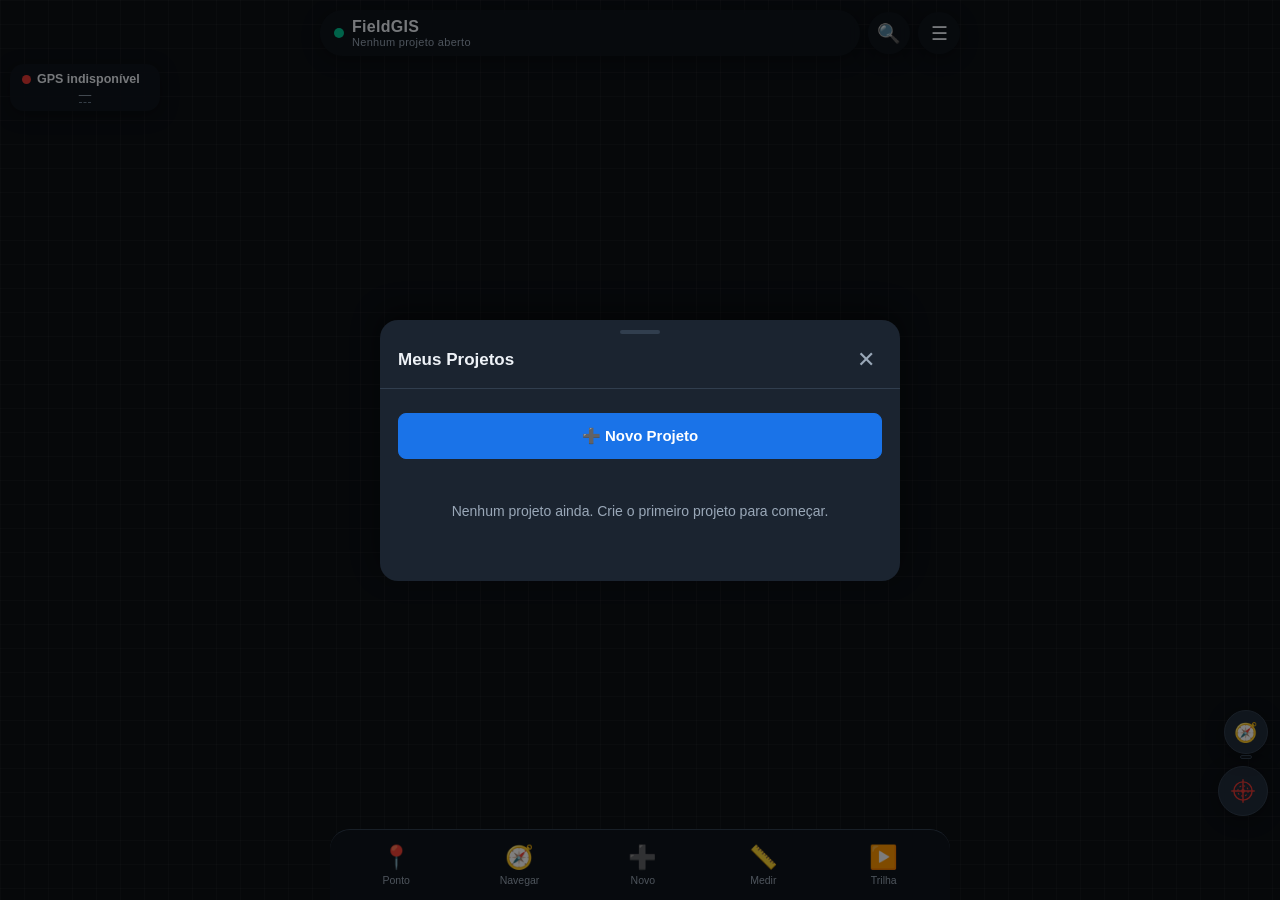
<file: fieldgis-app/index.html>
<!DOCTYPE html>
<html lang="pt-BR">
<head>
<meta charset="UTF-8" />
<meta name="viewport" content="width=device-width, initial-scale=1, maximum-scale=1, user-scalable=no, viewport-fit=cover" />
<title>FieldGIS — Mapas e Navegação de Campo</title>
<meta name="description" content="Aplicativo profissional offline de mapas, GPS e coleta de dados de campo." />
<meta name="theme-color" content="#10161d" />
<meta name="mobile-web-app-capable" content="yes" />
<meta name="apple-mobile-web-app-capable" content="yes" />
<meta name="apple-mobile-web-app-status-bar-style" content="black-translucent" />
<meta name="apple-mobile-web-app-title" content="FieldGIS" />
<link rel="manifest" href="manifest.json" />
<link rel="icon" href="assets/icons/icon-192.png" />
<link rel="apple-touch-icon" href="assets/icons/icon-192.png" />
<link rel="stylesheet" href="vendor/leaflet.css" />
<link rel="stylesheet" href="css/style.css" />
<link rel="stylesheet" href="css/mobile.css" />
<script>
  // Corrige um bug conhecido do WebKit/iOS: ao abrir como app instalado na
  // Tela de Início (modo standalone), "100%"/"100vh" às vezes são calculados
  // com base num viewport que não existe mais nesse modo, deixando uma faixa
  // vazia no rodapé. Aqui calculamos a altura real da tela e guardamos numa
  // variável CSS usada como reforço/fallback do 100dvh (ver css/style.css).
  //
  // Usamos window.visualViewport (quando disponível) em vez de só
  // window.innerHeight: no Safari do iOS, quando a barra de endereço
  // aparece/some durante o uso (rolagem, etc.), a altura visível muda mas o
  // evento 'resize' comum nem sempre dispara de forma confiável nesse caso
  // — o visualViewport.resize sim, evitando que a faixa vazia volte a
  // aparecer depois que a barra de endereço some.
  (function () {
    function ajustarAlturaReal() {
      const altura = (window.visualViewport && window.visualViewport.height) || window.innerHeight;
      document.documentElement.style.setProperty('--fg-vh', altura + 'px');
    }
    ajustarAlturaReal();
    window.addEventListener('resize', ajustarAlturaReal);
    window.addEventListener('orientationchange', ajustarAlturaReal);
    if (window.visualViewport) {
      window.visualViewport.addEventListener('resize', ajustarAlturaReal);
      window.visualViewport.addEventListener('scroll', ajustarAlturaReal);
    }
  })();
</script>
</head>
<body>
<div id="app">

  <!-- ============================= MAPA ============================= -->
  <div id="map"><div id="map-inner"></div></div>

  <!-- ============================= TOPO ============================= -->
  <div class="fg-topbar">
    <div class="fg-brand"><span class="fg-logo-dot"></span>
      <div>
        <div id="fg-project-name">FieldGIS</div>
        <small id="fg-project-sub">Nenhum projeto aberto</small>
      </div>
    </div>
    <button class="fg-icon-btn" id="btn-search" title="Buscar">🔍</button>
    <button class="fg-icon-btn" id="btn-menu" title="Menu">☰</button>
  </div>

  <!-- ============================= GPS BADGE ============================= -->
  <button class="fg-gps-badge" id="gps-badge" title="Detalhes do GPS">
    <div class="fg-gps-row"><span class="fg-dot unknown" id="gps-dot"></span><b id="gps-status-text">GPS indisponível</b></div>
    <div class="fg-coord" id="gps-coord-text">—</div>
  </button>

  <!-- ============================= BOTÃO LOCALIZAR ============================= -->
  <button class="fg-fab-locate" id="btn-locate" title="Minha localização">
    <svg viewBox="0 0 40 40" width="26" height="26" fill="none" xmlns="http://www.w3.org/2000/svg">
      <line x1="20" y1="2" x2="20" y2="38" stroke="#e53935" stroke-width="2.2"/>
      <line x1="2" y1="20" x2="38" y2="20" stroke="#e53935" stroke-width="2.2"/>
      <circle cx="20" cy="20" r="14" stroke="#e53935" stroke-width="2.2"/>
      <circle cx="20" cy="20" r="8" stroke="#e53935" stroke-width="1.6" stroke-dasharray="3 3.2"/>
      <circle cx="20" cy="20" r="3" fill="#e53935"/>
    </svg>
  </button>
  <button class="fg-fab-compass" id="btn-compass" title="Seguir bússola do aparelho">🧭<span id="compass-heading-label" class="fg-compass-label"></span></button>

  <!-- ============================= BARRA DE DESENHO/GRAVAÇÃO ATIVA ============================= -->
  <div class="fg-drawbar" id="drawbar" hidden>
    <div class="fg-drawbar-stats" id="drawbar-stats"></div>
    <div class="fg-drawbar-actions" id="drawbar-actions"></div>
  </div>

  <!-- ============================= NAVEGAÇÃO ============================= -->
  <div class="fg-nav-overlay" id="nav-overlay" hidden>
    <div class="fg-nav-arrow-wrap"><div class="fg-nav-arrow" id="nav-arrow">⬆️</div></div>
    <div class="fg-nav-info">
      <div class="fg-nav-dest" id="nav-dest">—</div>
      <div class="fg-nav-dist" id="nav-dist">—</div>
      <div class="fg-nav-az" id="nav-az">—</div>
    </div>
    <button class="fg-nav-close" id="nav-close">✕</button>
  </div>

  <!-- ============================= MENU INFERIOR ============================= -->
  <nav class="fg-bottomnav">
    <button class="fg-navbtn" id="nav-point"><span class="fg-navicon">📍</span>Ponto</button>
    <button class="fg-navbtn" id="nav-compass"><span class="fg-navicon">🧭</span>Navegar</button>
    <button class="fg-navbtn" id="nav-add"><span class="fg-navicon">➕</span>Novo</button>
    <button class="fg-navbtn" id="nav-measure"><span class="fg-navicon">📏</span>Medir</button>
    <button class="fg-navbtn" id="nav-track"><span class="fg-navicon">▶️</span>Trilha</button>
  </nav>

  <!-- ============================= TOAST ============================= -->
  <div class="fg-toast fg-hidden" id="toast"></div>

  <!-- ============================= BUSCA ============================= -->
  <div class="fg-search-overlay" id="search-overlay" hidden>
    <div class="fg-search-bar">
      <button class="fg-icon-btn" id="search-back">←</button>
      <input type="text" id="search-input" placeholder="Buscar por nome, código ou coordenada..." autocomplete="off" />
    </div>
    <div class="fg-search-results" id="search-results"></div>
  </div>

  <!-- ============================= MODO CAMPO ============================= -->
  <div class="fg-field-panel" id="field-panel" hidden>
    <div class="fg-field-header"><h2>Modo Campo</h2><button class="fg-icon-btn" id="field-exit">✕</button></div>
    <div class="fg-field-grid">
      <div class="fg-field-tile"><div class="fg-ft-icon" id="field-gps-dot">🔴</div><div class="fg-ft-label">GPS</div><div class="fg-ft-value" id="field-gps-quality">—</div></div>
      <div class="fg-field-tile"><div class="fg-ft-icon">🌐</div><div class="fg-ft-label">Coordenadas</div><div class="fg-ft-value" id="field-coords" style="font-size:12px">—</div></div>
      <div class="fg-field-tile"><div class="fg-ft-icon">⛰️</div><div class="fg-ft-label">Altitude</div><div class="fg-ft-value" id="field-alt">—</div></div>
      <div class="fg-field-tile"><div class="fg-ft-icon">🎯</div><div class="fg-ft-label">Precisão</div><div class="fg-ft-value" id="field-acc">—</div></div>
      <div class="fg-field-tile action" id="field-btn-point"><div class="fg-ft-icon">📍</div><div class="fg-ft-label">Novo Ponto</div></div>
      <div class="fg-field-tile action record" id="field-btn-track"><div class="fg-ft-icon">▶️</div><div class="fg-ft-label">Trilha</div></div>
      <div class="fg-field-tile action" id="field-btn-measure"><div class="fg-ft-icon">📏</div><div class="fg-ft-label">Medir</div></div>
      <div class="fg-field-tile action" id="field-btn-navigate"><div class="fg-ft-icon">🧭</div><div class="fg-ft-label">Navegar</div></div>
    </div>
  </div>

  <!-- ============================= AÇÃO (+) ============================= -->
  <div class="fg-overlay" id="overlay-add" hidden>
    <div class="fg-sheet">
      <div class="fg-sheet-handle"></div>
      <div class="fg-sheet-header"><h2>Novo</h2><button class="fg-close-btn" data-close="overlay-add">✕</button></div>
      <div class="fg-sheet-body">
        <div class="fg-actionsheet-list">
          <button class="fg-action-item" id="action-new-point"><span class="fg-action-icon">📍</span>Novo Ponto</button>
          <button class="fg-action-item" id="action-identify"><span class="fg-action-icon">📌</span>Identificar coordenada (toque no mapa)</button>
          <button class="fg-action-item" id="action-new-polygon-manual"><span class="fg-action-icon">⬠</span>Novo Polígono (desenho manual)</button>
          <button class="fg-action-item" id="action-new-polygon-gps"><span class="fg-action-icon">🚶</span>Novo Polígono (percorrer com GPS)</button>
          <button class="fg-action-item" id="action-import"><span class="fg-action-icon">📥</span>Importar dados/mapa</button>
        </div>
      </div>
    </div>
  </div>

  <!-- ============================= MENU LATERAL (☰) ============================= -->
  <div class="fg-overlay" id="overlay-menu" hidden>
    <div class="fg-sheet">
      <div class="fg-sheet-handle"></div>
      <div class="fg-sheet-header"><h2>Menu</h2><button class="fg-close-btn" data-close="overlay-menu">✕</button></div>
      <div class="fg-sheet-body">
        <div class="fg-actionsheet-list">
          <button class="fg-action-item" id="menu-projects"><span class="fg-action-icon">📁</span>Meus Projetos</button>
          <button class="fg-action-item" id="menu-layers"><span class="fg-action-icon">🗂️</span>Camadas</button>
          <button class="fg-action-item" id="menu-import"><span class="fg-action-icon">📥</span>Importar</button>
          <button class="fg-action-item" id="menu-export"><span class="fg-action-icon">📤</span>Exportar</button>
          <button class="fg-action-item" id="menu-backup"><span class="fg-action-icon">💾</span>Backup / Restaurar</button>
          <button class="fg-action-item" id="menu-forms"><span class="fg-action-icon">📝</span>Formulários de atributos</button>
          <button class="fg-action-item" id="menu-field-mode"><span class="fg-action-icon">🎯</span>Modo Campo</button>
          <button class="fg-action-item" id="menu-fullscreen"><span class="fg-action-icon">🖥️</span>Tela cheia</button>
          <button class="fg-action-item" id="menu-settings"><span class="fg-action-icon">⚙️</span>Configurações</button>
          <button class="fg-action-item" id="menu-about"><span class="fg-action-icon">ℹ️</span>Sobre o FieldGIS</button>
        </div>
      </div>
    </div>
  </div>

  <!-- ============================= PROJETOS ============================= -->
  <div class="fg-overlay" id="overlay-projects" hidden>
    <div class="fg-sheet">
      <div class="fg-sheet-handle"></div>
      <div class="fg-sheet-header"><h2>Meus Projetos</h2><button class="fg-close-btn" data-close="overlay-projects">✕</button></div>
      <div class="fg-sheet-body">
        <button class="fg-btn primary" id="btn-new-project">➕ Novo Projeto</button>
        <div id="projects-list" style="margin-top:14px"></div>
      </div>
    </div>
  </div>

  <div class="fg-overlay center" id="overlay-new-project" hidden>
    <div class="fg-sheet">
      <div class="fg-sheet-header"><h2>Novo Projeto</h2><button class="fg-close-btn" data-close="overlay-new-project">✕</button></div>
      <div class="fg-sheet-body">
        <label>Nome do projeto</label>
        <input type="text" id="new-project-name" placeholder="Ex: Fazenda Santa Maria" />
        <label>Descrição (opcional)</label>
        <textarea id="new-project-desc" rows="2" placeholder="Observações sobre o projeto"></textarea>
        <button class="fg-btn primary" id="btn-create-project">Criar Projeto</button>
      </div>
    </div>
  </div>

  <!-- ============================= CAMADAS ============================= -->
  <div class="fg-overlay" id="overlay-layers" hidden>
    <div class="fg-sheet">
      <div class="fg-sheet-handle"></div>
      <div class="fg-sheet-header"><h2>Camadas</h2><button class="fg-close-btn" data-close="overlay-layers">✕</button></div>
      <div class="fg-sheet-body">
        <label>Mapa de fundo</label>
        <div class="fg-basemap-row" id="basemap-selector">
          <button class="fg-btn" data-basemap="blank">▦ Nenhum</button>
          <button class="fg-btn" data-basemap="osm">🗺️ Ruas</button>
          <button class="fg-btn" data-basemap="satellite">🛰️ Satélite</button>
        </div>
        <p class="fg-hint" id="basemap-hint" style="font-size:12px;color:var(--fg-text-dim);margin:6px 0 14px">Carregado uma vez online, fica salvo para uso offline nas áreas já visitadas.</p>
        <div id="layers-list"></div>
      </div>
    </div>
  </div>

  <!-- ============================= FORMULÁRIO DE PONTO (novo/editar) ============================= -->
  <div class="fg-overlay" id="overlay-point-form" hidden>
    <div class="fg-sheet">
      <div class="fg-sheet-handle"></div>
      <div class="fg-sheet-header"><h2 id="point-form-title">Novo Ponto</h2><button class="fg-close-btn" data-close="overlay-point-form">✕</button></div>
      <div class="fg-sheet-body" id="point-form-body">
        <div class="fg-coord-grid" id="point-form-coords"></div>
        <label>Nome do ponto</label>
        <input type="text" id="point-name" />
        <label>Código</label>
        <input type="text" id="point-code" />
        <label>Descrição / Observações</label>
        <textarea id="point-description" rows="2"></textarea>
        <div id="point-attributes-container"></div>
        <div class="fg-photo-grid" id="point-photos"></div>
        <div class="fg-btn-row">
          <button class="fg-btn" id="btn-point-photo">📷 Foto</button>
          <button class="fg-btn primary" id="btn-point-save">💾 Salvar</button>
        </div>
      </div>
    </div>
  </div>

  <!-- ============================= INFO DO PONTO ============================= -->
  <div class="fg-overlay" id="overlay-point-info" hidden>
    <div class="fg-sheet">
      <div class="fg-sheet-handle"></div>
      <div class="fg-sheet-header"><h2 id="point-info-title">Ponto</h2><button class="fg-close-btn" data-close="overlay-point-info">✕</button></div>
      <div class="fg-sheet-body" id="point-info-body"></div>
    </div>
  </div>

  <!-- ============================= SALVAR TRILHA / POLÍGONO ============================= -->
  <div class="fg-overlay center" id="overlay-save-geom" hidden>
    <div class="fg-sheet">
      <div class="fg-sheet-header"><h2 id="save-geom-title">Salvar</h2><button class="fg-close-btn" data-close="overlay-save-geom">✕</button></div>
      <div class="fg-sheet-body">
        <div id="save-geom-stats" class="fg-coord-grid"></div>
        <label>Nome</label>
        <input type="text" id="save-geom-name" />
        <button class="fg-btn primary" id="btn-save-geom-confirm">💾 Salvar</button>
      </div>
    </div>
  </div>

  <!-- ============================= IMPORTAR ============================= -->
  <div class="fg-overlay" id="overlay-import" hidden>
    <div class="fg-sheet">
      <div class="fg-sheet-handle"></div>
      <div class="fg-sheet-header"><h2>Importar</h2><button class="fg-close-btn" data-close="overlay-import">✕</button></div>
      <div class="fg-sheet-body" id="import-body"></div>
    </div>
  </div>

  <!-- ============================= EXPORTAR ============================= -->
  <div class="fg-overlay" id="overlay-export" hidden>
    <div class="fg-sheet">
      <div class="fg-sheet-handle"></div>
      <div class="fg-sheet-header"><h2>Exportar</h2><button class="fg-close-btn" data-close="overlay-export">✕</button></div>
      <div class="fg-sheet-body" id="export-body"></div>
    </div>
  </div>

  <!-- ============================= BACKUP ============================= -->
  <div class="fg-overlay" id="overlay-backup" hidden>
    <div class="fg-sheet">
      <div class="fg-sheet-handle"></div>
      <div class="fg-sheet-header"><h2>Backup / Restaurar</h2><button class="fg-close-btn" data-close="overlay-backup">✕</button></div>
      <div class="fg-sheet-body" id="backup-body"></div>
    </div>
  </div>

  <!-- ============================= FORMULÁRIOS CUSTOMIZADOS ============================= -->
  <div class="fg-overlay" id="overlay-forms" hidden>
    <div class="fg-sheet">
      <div class="fg-sheet-handle"></div>
      <div class="fg-sheet-header"><h2>Formulários de Atributos</h2><button class="fg-close-btn" data-close="overlay-forms">✕</button></div>
      <div class="fg-sheet-body" id="forms-body"></div>
    </div>
  </div>

  <!-- ============================= CONFIGURAÇÕES ============================= -->
  <div class="fg-overlay" id="overlay-settings" hidden>
    <div class="fg-sheet">
      <div class="fg-sheet-handle"></div>
      <div class="fg-sheet-header"><h2>Configurações</h2><button class="fg-close-btn" data-close="overlay-settings">✕</button></div>
      <div class="fg-sheet-body" id="settings-body"></div>
    </div>
  </div>

  <!-- ============================= DETALHE GPS ============================= -->
  <div class="fg-overlay" id="overlay-gps-detail" hidden>
    <div class="fg-sheet">
      <div class="fg-sheet-handle"></div>
      <div class="fg-sheet-header"><h2>Minha Localização</h2><button class="fg-close-btn" data-close="overlay-gps-detail">✕</button></div>
      <div class="fg-sheet-body" id="gps-detail-body"></div>
    </div>
  </div>

  <!-- ============================= IDENTIFICAR COORDENADA ============================= -->
  <div class="fg-overlay" id="overlay-identify" hidden>
    <div class="fg-sheet">
      <div class="fg-sheet-handle"></div>
      <div class="fg-sheet-header"><h2>Coordenada identificada</h2><button class="fg-close-btn" data-close="overlay-identify">✕</button></div>
      <div class="fg-sheet-body" id="identify-body"></div>
    </div>
  </div>

  <!-- ============================= SOBRE ============================= -->
  <div class="fg-overlay center" id="overlay-about" hidden>
    <div class="fg-sheet">
      <div class="fg-sheet-header"><h2>Sobre o FieldGIS</h2><button class="fg-close-btn" data-close="overlay-about">✕</button></div>
      <div class="fg-sheet-body">
        <p>FieldGIS é um aplicativo profissional e independente de mapas, GPS e coleta de dados de campo, desenvolvido como PWA (Progressive Web App) para funcionar 100% offline no seu aparelho.</p>
        <p id="about-version" style="color:var(--fg-text-dim);font-size:13px">Versão — Identidade visual e código próprios.</p>
      </div>
    </div>
  </div>

</div>

<!-- ============================= BIBLIOTECAS (vendorizadas — funcionam offline) ============================= -->
<script src="vendor/leaflet.js"></script>
<script src="vendor/proj4.js"></script>
<script src="vendor/jszip.min.js"></script>
<script src="vendor/togeojson.js"></script>
<script src="vendor/geotiff.js"></script>
<script src="vendor/pdf.min.js"></script>

<!-- ============================= MÓDULOS DO APLICATIVO ============================= -->
<script src="js/database.js"></script>
<script src="js/coordinates.js"></script>
<script src="js/gps.js"></script>
<script src="js/compass.js"></script>
<script src="js/map.js"></script>
<script src="js/camera.js"></script>
<script src="js/points.js"></script>
<script src="js/tracks.js"></script>
<script src="js/polygons.js"></script>
<script src="js/navigation.js"></script>
<script src="js/layers.js"></script>
<script src="js/projects.js"></script>
<script src="js/import.js"></script>
<script src="js/export.js"></script>
<script src="js/offline.js"></script>
<script src="js/app.js"></script>
</body>
</html>
</file>
<file: fieldgis-app/vendor/leaflet.css>
/* required styles */

.leaflet-pane,
.leaflet-tile,
.leaflet-marker-icon,
.leaflet-marker-shadow,
.leaflet-tile-container,
.leaflet-pane > svg,
.leaflet-pane > canvas,
.leaflet-zoom-box,
.leaflet-image-layer,
.leaflet-layer {
	position: absolute;
	left: 0;
	top: 0;
	}
.leaflet-container {
	overflow: hidden;
	}
.leaflet-tile,
.leaflet-marker-icon,
.leaflet-marker-shadow {
	-webkit-user-select: none;
	   -moz-user-select: none;
	        user-select: none;
	  -webkit-user-drag: none;
	}
/* Prevents IE11 from highlighting tiles in blue */
.leaflet-tile::selection {
	background: transparent;
}
/* Safari renders non-retina tile on retina better with this, but Chrome is worse */
.leaflet-safari .leaflet-tile {
	image-rendering: -webkit-optimize-contrast;
	}
/* hack that prevents hw layers "stretching" when loading new tiles */
.leaflet-safari .leaflet-tile-container {
	width: 1600px;
	height: 1600px;
	-webkit-transform-origin: 0 0;
	}
.leaflet-marker-icon,
.leaflet-marker-shadow {
	display: block;
	}
/* .leaflet-container svg: reset svg max-width decleration shipped in Joomla! (joomla.org) 3.x */
/* .leaflet-container img: map is broken in FF if you have max-width: 100% on tiles */
.leaflet-container .leaflet-overlay-pane svg {
	max-width: none !important;
	max-height: none !important;
	}
.leaflet-container .leaflet-marker-pane img,
.leaflet-container .leaflet-shadow-pane img,
.leaflet-container .leaflet-tile-pane img,
.leaflet-container img.leaflet-image-layer,
.leaflet-container .leaflet-tile {
	max-width: none !important;
	max-height: none !important;
	width: auto;
	padding: 0;
	}

.leaflet-container img.leaflet-tile {
	/* See: https://bugs.chromium.org/p/chromium/issues/detail?id=600120 */
	mix-blend-mode: plus-lighter;
}

.leaflet-container.leaflet-touch-zoom {
	-ms-touch-action: pan-x pan-y;
	touch-action: pan-x pan-y;
	}
.leaflet-container.leaflet-touch-drag {
	-ms-touch-action: pinch-zoom;
	/* Fallback for FF which doesn't support pinch-zoom */
	touch-action: none;
	touch-action: pinch-zoom;
}
.leaflet-container.leaflet-touch-drag.leaflet-touch-zoom {
	-ms-touch-action: none;
	touch-action: none;
}
.leaflet-container {
	-webkit-tap-highlight-color: transparent;
}
.leaflet-container a {
	-webkit-tap-highlight-color: rgba(51, 181, 229, 0.4);
}
.leaflet-tile {
	filter: inherit;
	visibility: hidden;
	}
.leaflet-tile-loaded {
	visibility: inherit;
	}
.leaflet-zoom-box {
	width: 0;
	height: 0;
	-moz-box-sizing: border-box;
	     box-sizing: border-box;
	z-index: 800;
	}
/* workaround for https://bugzilla.mozilla.org/show_bug.cgi?id=888319 */
.leaflet-overlay-pane svg {
	-moz-user-select: none;
	}

.leaflet-pane         { z-index: 400; }

.leaflet-tile-pane    { z-index: 200; }
.leaflet-overlay-pane { z-index: 400; }
.leaflet-shadow-pane  { z-index: 500; }
.leaflet-marker-pane  { z-index: 600; }
.leaflet-tooltip-pane   { z-index: 650; }
.leaflet-popup-pane   { z-index: 700; }

.leaflet-map-pane canvas { z-index: 100; }
.leaflet-map-pane svg    { z-index: 200; }

.leaflet-vml-shape {
	width: 1px;
	height: 1px;
	}
.lvml {
	behavior: url(#default#VML);
	display: inline-block;
	position: absolute;
	}


/* control positioning */

.leaflet-control {
	position: relative;
	z-index: 800;
	pointer-events: visiblePainted; /* IE 9-10 doesn't have auto */
	pointer-events: auto;
	}
.leaflet-top,
.leaflet-bottom {
	position: absolute;
	z-index: 1000;
	pointer-events: none;
	}
.leaflet-top {
	top: 0;
	}
.leaflet-right {
	right: 0;
	}
.leaflet-bottom {
	bottom: 0;
	}
.leaflet-left {
	left: 0;
	}
.leaflet-control {
	float: left;
	clear: both;
	}
.leaflet-right .leaflet-control {
	float: right;
	}
.leaflet-top .leaflet-control {
	margin-top: 10px;
	}
.leaflet-bottom .leaflet-control {
	margin-bottom: 10px;
	}
.leaflet-left .leaflet-control {
	margin-left: 10px;
	}
.leaflet-right .leaflet-control {
	margin-right: 10px;
	}


/* zoom and fade animations */

.leaflet-fade-anim .leaflet-popup {
	opacity: 0;
	-webkit-transition: opacity 0.2s linear;
	   -moz-transition: opacity 0.2s linear;
	        transition: opacity 0.2s linear;
	}
.leaflet-fade-anim .leaflet-map-pane .leaflet-popup {
	opacity: 1;
	}
.leaflet-zoom-animated {
	-webkit-transform-origin: 0 0;
	    -ms-transform-origin: 0 0;
	        transform-origin: 0 0;
	}
svg.leaflet-zoom-animated {
	will-change: transform;
}

.leaflet-zoom-anim .leaflet-zoom-animated {
	-webkit-transition: -webkit-transform 0.25s cubic-bezier(0,0,0.25,1);
	   -moz-transition:    -moz-transform 0.25s cubic-bezier(0,0,0.25,1);
	        transition:         transform 0.25s cubic-bezier(0,0,0.25,1);
	}
.leaflet-zoom-anim .leaflet-tile,
.leaflet-pan-anim .leaflet-tile {
	-webkit-transition: none;
	   -moz-transition: none;
	        transition: none;
	}

.leaflet-zoom-anim .leaflet-zoom-hide {
	visibility: hidden;
	}


/* cursors */

.leaflet-interactive {
	cursor: pointer;
	}
.leaflet-grab {
	cursor: -webkit-grab;
	cursor:    -moz-grab;
	cursor:         grab;
	}
.leaflet-crosshair,
.leaflet-crosshair .leaflet-interactive {
	cursor: crosshair;
	}
.leaflet-popup-pane,
.leaflet-control {
	cursor: auto;
	}
.leaflet-dragging .leaflet-grab,
.leaflet-dragging .leaflet-grab .leaflet-interactive,
.leaflet-dragging .leaflet-marker-draggable {
	cursor: move;
	cursor: -webkit-grabbing;
	cursor:    -moz-grabbing;
	cursor:         grabbing;
	}

/* marker & overlays interactivity */
.leaflet-marker-icon,
.leaflet-marker-shadow,
.leaflet-image-layer,
.leaflet-pane > svg path,
.leaflet-tile-container {
	pointer-events: none;
	}

.leaflet-marker-icon.leaflet-interactive,
.leaflet-image-layer.leaflet-interactive,
.leaflet-pane > svg path.leaflet-interactive,
svg.leaflet-image-layer.leaflet-interactive path {
	pointer-events: visiblePainted; /* IE 9-10 doesn't have auto */
	pointer-events: auto;
	}

/* visual tweaks */

.leaflet-container {
	background: #ddd;
	outline-offset: 1px;
	}
.leaflet-container a {
	color: #0078A8;
	}
.leaflet-zoom-box {
	border: 2px dotted #38f;
	background: rgba(255,255,255,0.5);
	}


/* general typography */
.leaflet-container {
	font-family: "Helvetica Neue", Arial, Helvetica, sans-serif;
	font-size: 12px;
	font-size: 0.75rem;
	line-height: 1.5;
	}


/* general toolbar styles */

.leaflet-bar {
	box-shadow: 0 1px 5px rgba(0,0,0,0.65);
	border-radius: 4px;
	}
.leaflet-bar a {
	background-color: #fff;
	border-bottom: 1px solid #ccc;
	width: 26px;
	height: 26px;
	line-height: 26px;
	display: block;
	text-align: center;
	text-decoration: none;
	color: black;
	}
.leaflet-bar a,
.leaflet-control-layers-toggle {
	background-position: 50% 50%;
	background-repeat: no-repeat;
	display: block;
	}
.leaflet-bar a:hover,
.leaflet-bar a:focus {
	background-color: #f4f4f4;
	}
.leaflet-bar a:first-child {
	border-top-left-radius: 4px;
	border-top-right-radius: 4px;
	}
.leaflet-bar a:last-child {
	border-bottom-left-radius: 4px;
	border-bottom-right-radius: 4px;
	border-bottom: none;
	}
.leaflet-bar a.leaflet-disabled {
	cursor: default;
	background-color: #f4f4f4;
	color: #bbb;
	}

.leaflet-touch .leaflet-bar a {
	width: 30px;
	height: 30px;
	line-height: 30px;
	}
.leaflet-touch .leaflet-bar a:first-child {
	border-top-left-radius: 2px;
	border-top-right-radius: 2px;
	}
.leaflet-touch .leaflet-bar a:last-child {
	border-bottom-left-radius: 2px;
	border-bottom-right-radius: 2px;
	}

/* zoom control */

.leaflet-control-zoom-in,
.leaflet-control-zoom-out {
	font: bold 18px 'Lucida Console', Monaco, monospace;
	text-indent: 1px;
	}

.leaflet-touch .leaflet-control-zoom-in, .leaflet-touch .leaflet-control-zoom-out  {
	font-size: 22px;
	}


/* layers control */

.leaflet-control-layers {
	box-shadow: 0 1px 5px rgba(0,0,0,0.4);
	background: #fff;
	border-radius: 5px;
	}
.leaflet-control-layers-toggle {
	background-image: url(images/layers.png);
	width: 36px;
	height: 36px;
	}
.leaflet-retina .leaflet-control-layers-toggle {
	background-image: url(images/layers-2x.png);
	background-size: 26px 26px;
	}
.leaflet-touch .leaflet-control-layers-toggle {
	width: 44px;
	height: 44px;
	}
.leaflet-control-layers .leaflet-control-layers-list,
.leaflet-control-layers-expanded .leaflet-control-layers-toggle {
	display: none;
	}
.leaflet-control-layers-expanded .leaflet-control-layers-list {
	display: block;
	position: relative;
	}
.leaflet-control-layers-expanded {
	padding: 6px 10px 6px 6px;
	color: #333;
	background: #fff;
	}
.leaflet-control-layers-scrollbar {
	overflow-y: scroll;
	overflow-x: hidden;
	padding-right: 5px;
	}
.leaflet-control-layers-selector {
	margin-top: 2px;
	position: relative;
	top: 1px;
	}
.leaflet-control-layers label {
	display: block;
	font-size: 13px;
	font-size: 1.08333em;
	}
.leaflet-control-layers-separator {
	height: 0;
	border-top: 1px solid #ddd;
	margin: 5px -10px 5px -6px;
	}

/* Default icon URLs */
.leaflet-default-icon-path { /* used only in path-guessing heuristic, see L.Icon.Default */
	background-image: url(images/marker-icon.png);
	}


/* attribution and scale controls */

.leaflet-container .leaflet-control-attribution {
	background: #fff;
	background: rgba(255, 255, 255, 0.8);
	margin: 0;
	}
.leaflet-control-attribution,
.leaflet-control-scale-line {
	padding: 0 5px;
	color: #333;
	line-height: 1.4;
	}
.leaflet-control-attribution a {
	text-decoration: none;
	}
.leaflet-control-attribution a:hover,
.leaflet-control-attribution a:focus {
	text-decoration: underline;
	}
.leaflet-attribution-flag {
	display: inline !important;
	vertical-align: baseline !important;
	width: 1em;
	height: 0.6669em;
	}
.leaflet-left .leaflet-control-scale {
	margin-left: 5px;
	}
.leaflet-bottom .leaflet-control-scale {
	margin-bottom: 5px;
	}
.leaflet-control-scale-line {
	border: 2px solid #777;
	border-top: none;
	line-height: 1.1;
	padding: 2px 5px 1px;
	white-space: nowrap;
	-moz-box-sizing: border-box;
	     box-sizing: border-box;
	background: rgba(255, 255, 255, 0.8);
	text-shadow: 1px 1px #fff;
	}
.leaflet-control-scale-line:not(:first-child) {
	border-top: 2px solid #777;
	border-bottom: none;
	margin-top: -2px;
	}
.leaflet-control-scale-line:not(:first-child):not(:last-child) {
	border-bottom: 2px solid #777;
	}

.leaflet-touch .leaflet-control-attribution,
.leaflet-touch .leaflet-control-layers,
.leaflet-touch .leaflet-bar {
	box-shadow: none;
	}
.leaflet-touch .leaflet-control-layers,
.leaflet-touch .leaflet-bar {
	border: 2px solid rgba(0,0,0,0.2);
	background-clip: padding-box;
	}


/* popup */

.leaflet-popup {
	position: absolute;
	text-align: center;
	margin-bottom: 20px;
	}
.leaflet-popup-content-wrapper {
	padding: 1px;
	text-align: left;
	border-radius: 12px;
	}
.leaflet-popup-content {
	margin: 13px 24px 13px 20px;
	line-height: 1.3;
	font-size: 13px;
	font-size: 1.08333em;
	min-height: 1px;
	}
.leaflet-popup-content p {
	margin: 17px 0;
	margin: 1.3em 0;
	}
.leaflet-popup-tip-container {
	width: 40px;
	height: 20px;
	position: absolute;
	left: 50%;
	margin-top: -1px;
	margin-left: -20px;
	overflow: hidden;
	pointer-events: none;
	}
.leaflet-popup-tip {
	width: 17px;
	height: 17px;
	padding: 1px;

	margin: -10px auto 0;
	pointer-events: auto;

	-webkit-transform: rotate(45deg);
	   -moz-transform: rotate(45deg);
	    -ms-transform: rotate(45deg);
	        transform: rotate(45deg);
	}
.leaflet-popup-content-wrapper,
.leaflet-popup-tip {
	background: white;
	color: #333;
	box-shadow: 0 3px 14px rgba(0,0,0,0.4);
	}
.leaflet-container a.leaflet-popup-close-button {
	position: absolute;
	top: 0;
	right: 0;
	border: none;
	text-align: center;
	width: 24px;
	height: 24px;
	font: 16px/24px Tahoma, Verdana, sans-serif;
	color: #757575;
	text-decoration: none;
	background: transparent;
	}
.leaflet-container a.leaflet-popup-close-button:hover,
.leaflet-container a.leaflet-popup-close-button:focus {
	color: #585858;
	}
.leaflet-popup-scrolled {
	overflow: auto;
	}

.leaflet-oldie .leaflet-popup-content-wrapper {
	-ms-zoom: 1;
	}
.leaflet-oldie .leaflet-popup-tip {
	width: 24px;
	margin: 0 auto;

	-ms-filter: "progid:DXImageTransform.Microsoft.Matrix(M11=0.70710678, M12=0.70710678, M21=-0.70710678, M22=0.70710678)";
	filter: progid:DXImageTransform.Microsoft.Matrix(M11=0.70710678, M12=0.70710678, M21=-0.70710678, M22=0.70710678);
	}

.leaflet-oldie .leaflet-control-zoom,
.leaflet-oldie .leaflet-control-layers,
.leaflet-oldie .leaflet-popup-content-wrapper,
.leaflet-oldie .leaflet-popup-tip {
	border: 1px solid #999;
	}


/* div icon */

.leaflet-div-icon {
	background: #fff;
	border: 1px solid #666;
	}


/* Tooltip */
/* Base styles for the element that has a tooltip */
.leaflet-tooltip {
	position: absolute;
	padding: 6px;
	background-color: #fff;
	border: 1px solid #fff;
	border-radius: 3px;
	color: #222;
	white-space: nowrap;
	-webkit-user-select: none;
	-moz-user-select: none;
	-ms-user-select: none;
	user-select: none;
	pointer-events: none;
	box-shadow: 0 1px 3px rgba(0,0,0,0.4);
	}
.leaflet-tooltip.leaflet-interactive {
	cursor: pointer;
	pointer-events: auto;
	}
.leaflet-tooltip-top:before,
.leaflet-tooltip-bottom:before,
.leaflet-tooltip-left:before,
.leaflet-tooltip-right:before {
	position: absolute;
	pointer-events: none;
	border: 6px solid transparent;
	background: transparent;
	content: "";
	}

/* Directions */

.leaflet-tooltip-bottom {
	margin-top: 6px;
}
.leaflet-tooltip-top {
	margin-top: -6px;
}
.leaflet-tooltip-bottom:before,
.leaflet-tooltip-top:before {
	left: 50%;
	margin-left: -6px;
	}
.leaflet-tooltip-top:before {
	bottom: 0;
	margin-bottom: -12px;
	border-top-color: #fff;
	}
.leaflet-tooltip-bottom:before {
	top: 0;
	margin-top: -12px;
	margin-left: -6px;
	border-bottom-color: #fff;
	}
.leaflet-tooltip-left {
	margin-left: -6px;
}
.leaflet-tooltip-right {
	margin-left: 6px;
}
.leaflet-tooltip-left:before,
.leaflet-tooltip-right:before {
	top: 50%;
	margin-top: -6px;
	}
.leaflet-tooltip-left:before {
	right: 0;
	margin-right: -12px;
	border-left-color: #fff;
	}
.leaflet-tooltip-right:before {
	left: 0;
	margin-left: -12px;
	border-right-color: #fff;
	}

/* Printing */

@media print {
	/* Prevent printers from removing background-images of controls. */
	.leaflet-control {
		-webkit-print-color-adjust: exact;
		print-color-adjust: exact;
		}
	}
</file>
<file: fieldgis-app/css/style.css>
/* =========================================================================
   FieldGIS — style.css
   Identidade visual própria: paleta escura de "geoprocessamento profissional"
   (não reutiliza cores, ícones ou elementos de nenhum aplicativo comercial).
   ========================================================================= */

:root {
  --fg-bg: #10161d;
  --fg-bg-elevated: #1b2430;
  --fg-bg-card: #212c3a;
  --fg-border: #313e4e;
  --fg-primary: #1a73e8;
  --fg-primary-dark: #0f52a8;
  --fg-accent: #00c896;
  --fg-warn: #ffb300;
  --fg-danger: #e53935;
  --fg-track: #e53935;
  --fg-polygon: #2e7d32;
  --fg-text: #eef2f7;
  --fg-text-dim: #9aa8b8;
  --fg-text-faint: #6b7a8d;
  --fg-radius: 14px;
  --fg-radius-sm: 8px;
  --fg-shadow: 0 4px 18px rgba(0, 0, 0, 0.35);
  --fg-safe-bottom: env(safe-area-inset-bottom, 0px);
  --fg-safe-top: env(safe-area-inset-top, 0px);
  font-size: 16px;
}

* { box-sizing: border-box; }

html, body {
  margin: 0;
  padding: 0;
  height: 100%;
  /* Corrige faixa vazia no rodapé ao abrir como app instalado na Tela de
     Início do iOS: o WebKit em modo standalone às vezes calcula "100%" com
     base no viewport "com barra do Safari visível", que nem existe mais
     nesse modo. 100dvh usa a altura real do viewport dinâmico. Em iOS mais
     antigos (sem suporte a dvh), a variável --fg-vh (definida via JS em
     index.html) assume o controle. */
  height: 100dvh;
  height: var(--fg-vh, 100dvh);
  overflow: hidden;
  background: var(--fg-bg);
  color: var(--fg-text);
  font-family: -apple-system, BlinkMacSystemFont, 'Segoe UI', Roboto, Helvetica, Arial, sans-serif;
  -webkit-tap-highlight-color: transparent;
  user-select: none;
}

button {
  font-family: inherit;
  border: none;
  background: none;
  color: inherit;
  cursor: pointer;
}

input, select, textarea {
  font-family: inherit;
  color: var(--fg-text);
  background: var(--fg-bg-elevated);
  border: 1px solid var(--fg-border);
  border-radius: var(--fg-radius-sm);
  padding: 10px 12px;
  font-size: 15px;
  width: 100%;
  user-select: text;
}
input:focus, select:focus, textarea:focus {
  outline: 2px solid var(--fg-primary);
  outline-offset: -1px;
}

label {
  display: block;
  font-size: 13px;
  color: var(--fg-text-dim);
  margin-bottom: 4px;
  margin-top: 12px;
}

#app {
  position: fixed;
  inset: 0;
  height: 100dvh;
  height: var(--fg-vh, 100dvh);
  display: flex;
  flex-direction: column;
}

/* ---------------------------- Top bar ---------------------------- */
.fg-topbar {
  position: absolute;
  top: calc(10px + var(--fg-safe-top));
  left: 10px;
  right: 10px;
  z-index: 500;
  display: flex;
  align-items: center;
  gap: 8px;
  pointer-events: none;
}
.fg-topbar > * { pointer-events: auto; }

.fg-brand {
  display: flex;
  align-items: center;
  gap: 8px;
  background: rgba(16, 22, 29, 0.88);
  backdrop-filter: blur(6px);
  padding: 8px 14px;
  border-radius: 999px;
  box-shadow: var(--fg-shadow);
  font-weight: 700;
  letter-spacing: 0.3px;
  flex: 1;
  overflow: hidden;
  white-space: nowrap;
  text-overflow: ellipsis;
}
.fg-brand .fg-logo-dot { width: 10px; height: 10px; border-radius: 50%; background: var(--fg-accent); flex-shrink:0; }
.fg-brand small { color: var(--fg-text-dim); font-weight: 400; display:block; font-size: 11px; }

.fg-icon-btn {
  width: 42px;
  height: 42px;
  border-radius: 50%;
  background: rgba(16, 22, 29, 0.88);
  backdrop-filter: blur(6px);
  display: flex;
  align-items: center;
  justify-content: center;
  font-size: 19px;
  box-shadow: var(--fg-shadow);
  flex-shrink: 0;
}
.fg-icon-btn:active { transform: scale(0.92); }

/* ---------------------------- GPS badge ---------------------------- */
.fg-gps-badge {
  position: absolute;
  top: calc(64px + var(--fg-safe-top));
  left: 10px;
  z-index: 500;
  background: rgba(16, 22, 29, 0.9);
  border-radius: var(--fg-radius);
  padding: 8px 12px;
  box-shadow: var(--fg-shadow);
  font-size: 12.5px;
  min-width: 150px;
}
.fg-gps-badge .fg-gps-row { display: flex; align-items: center; gap: 6px; margin-bottom: 2px; }
.fg-dot { width: 9px; height: 9px; border-radius: 50%; flex-shrink: 0; }
.fg-dot.excellent, .fg-dot.good { background: #2ecc71; }
.fg-dot.moderate { background: #ffb300; }
.fg-dot.weak, .fg-dot.unknown { background: #e53935; }
.fg-gps-badge .fg-coord { color: var(--fg-text-dim); font-variant-numeric: tabular-nums; display: inline-block; border-bottom: 1px dashed var(--fg-text-faint); }

/* ---------------------------- Map ---------------------------- */
#map {
  position: absolute;
  inset: 0;
  /* z-index explícito (em vez de "auto") é essencial aqui: isola os elementos
     internos do Leaflet (zoom, atribuição, marcadores, popups — que usam
     z-index de até 1000 nas próprias folhas de estilo do Leaflet) dentro de
     um contexto de empilhamento próprio, evitando que "vazem" para cima da
     interface do app (barra inferior = 500, telas/modais = 900). Sem isso, o
     controle de zoom nativo do Leaflet e outros elementos do mapa podem
     aparecer sobre os botões do app e bloquear o toque neles. */
  z-index: 1;
  overflow: hidden;
  background: #0c1015;
}

/*
  #map-inner é o contêiner ONDE o Leaflet de fato roda (ver MapModule.init).
  Ele é dimensionado em JS para ser maior que a tela — do tamanho da
  diagonal do viewport — e fica centralizado dentro de #map. #map (a "janela"
  externa) tem overflow:hidden e NUNCA gira; #map-inner é quem gira de
  verdade quando a bússola está ativa (ver MapModule.setMapRotation).

  Por que isso importa: girar só a "janela" visível deixava cantos pretos
  aparecendo nos cantos da tela sempre que o mapa girava, porque o Leaflet só
  carrega tiles para cobrir a área originalmente visível (retangular). Com
  #map-inner maior que a diagonal do viewport, sempre existe conteúdo de
  mapa/PDF cobrindo qualquer canto revelado pela rotação, em qualquer ângulo.
*/
#map-inner {
  position: absolute;
  top: 50%;
  left: 50%;
  background-image:
    linear-gradient(rgba(255,255,255,0.035) 1px, transparent 1px),
    linear-gradient(90deg, rgba(255,255,255,0.035) 1px, transparent 1px);
  background-size: 24px 24px;
}
.leaflet-container { background: #0c1015; font-family: inherit; }

/* Sem transição de propósito: a rotação da seta precisa ficar perfeitamente
   sincronizada, instante a instante, com a contra-rotação aplicada pela
   bússola (ver MapModule.setMapRotation) — uma transição própria aqui faria
   a seta "atrasar" em relação ao mapa e só alinhar depois de alguns
   instantes, em vez de ficar sempre travada apontando pra cima. */
.fg-position-arrow { }
.fg-point-pin {
  width: 26px; height: 34px;
  background: var(--fg-primary);
  border: 2px solid #fff;
  border-radius: 50% 50% 50% 0;
  transform: rotate(-45deg);
  display: flex; align-items: center; justify-content: center;
  box-shadow: 0 2px 6px rgba(0,0,0,0.5);
}
.fg-point-pin span { transform: rotate(45deg); color: #fff; font-size: 10px; font-weight: 700; }
.fg-grid-label { color: #ffb300; font-size: 10px; font-weight: 600; white-space: nowrap; text-shadow: 0 0 3px #000; }

/* ---------------------------- Bottom nav ---------------------------- */
.fg-bottomnav {
  position: absolute;
  left: 0; right: 0; bottom: 0;
  z-index: 500;
  background: rgba(16, 22, 29, 0.94);
  backdrop-filter: blur(8px);
  border-top: 1px solid var(--fg-border);
  padding: 8px 6px calc(8px + var(--fg-safe-bottom));
  display: flex;
  justify-content: space-around;
  align-items: center;
}
.fg-navbtn {
  display: flex;
  flex-direction: column;
  align-items: center;
  gap: 3px;
  padding: 6px 10px;
  border-radius: var(--fg-radius-sm);
  font-size: 10.5px;
  color: var(--fg-text-dim);
  min-width: 54px;
}
.fg-navbtn .fg-navicon { font-size: 23px; }
.fg-navbtn.active, .fg-navbtn:active { color: var(--fg-text); background: rgba(255,255,255,0.06); }
.fg-navbtn.record { color: var(--fg-danger); }

/* ---------------------------- Floating locate button ---------------------------- */
.fg-fab-locate {
  position: absolute;
  right: 12px;
  bottom: calc(84px + var(--fg-safe-bottom));
  z-index: 500;
  width: 50px; height: 50px;
  border-radius: 50%;
  background: var(--fg-bg-card);
  border: 1px solid var(--fg-border);
  box-shadow: var(--fg-shadow);
  font-size: 22px;
  display: flex; align-items: center; justify-content: center;
}
.fg-fab-locate.centered { background: var(--fg-accent); }

.fg-fab-compass {
  position: absolute;
  right: 12px;
  bottom: calc(146px + var(--fg-safe-bottom));
  z-index: 500;
  width: 44px; height: 44px;
  border-radius: 50%;
  background: var(--fg-bg-card);
  border: 1px solid var(--fg-border);
  box-shadow: var(--fg-shadow);
  font-size: 19px;
  display: flex; align-items: center; justify-content: center;
}
.fg-fab-compass.active { background: var(--fg-accent); }
.fg-compass-label {
  position: absolute;
  bottom: -6px;
  left: 50%;
  transform: translateX(-50%);
  background: var(--fg-bg);
  border: 1px solid var(--fg-border);
  border-radius: 999px;
  padding: 1px 5px;
  font-size: 9.5px;
  font-weight: 600;
  color: var(--fg-text-dim);
  white-space: nowrap;
}

/* ---------------------------- Bottom sheets & modals ---------------------------- */
.fg-overlay {
  position: absolute;
  inset: 0;
  background: rgba(0,0,0,0.5);
  z-index: 900;
  display: flex;
  align-items: flex-end;
  justify-content: center;
}
.fg-overlay.center { align-items: center; padding: 20px; }
.fg-overlay[hidden] { display: none; }

.fg-sheet {
  background: var(--fg-bg-elevated);
  width: 100%;
  max-width: 560px;
  /* % em vez de vh: o Safari calcula "vh" com base no viewport de layout, que
     nem sempre encolhe quando o teclado abre — deixando esse limite maior
     que a área realmente visível e empurrando o topo da tela pra trás da
     barra de status. % resolve relativo ao próprio .fg-overlay, que herda a
     altura correta (via --fg-vh) do #app. */
  max-height: 88%;
  border-radius: 18px 18px 0 0;
  box-shadow: 0 -8px 30px rgba(0,0,0,0.5);
  display: flex;
  flex-direction: column;
  overflow: hidden;
}
.fg-overlay.center .fg-sheet {
  border-radius: 18px;
  max-height: 90%;
}
.fg-sheet-handle {
  width: 40px; height: 4px;
  background: var(--fg-border);
  border-radius: 2px;
  margin: 10px auto 4px;
  flex-shrink: 0;
}
.fg-sheet-header {
  display: flex;
  align-items: center;
  justify-content: space-between;
  padding: 6px 18px 12px;
  border-bottom: 1px solid var(--fg-border);
  flex-shrink: 0;
}
.fg-sheet-header h2 { font-size: 17px; margin: 0; }
.fg-sheet-body {
  padding: 14px 18px calc(18px + var(--fg-safe-bottom));
  overflow-y: auto;
  user-select: text;
}
.fg-close-btn { font-size: 22px; color: var(--fg-text-dim); width: 32px; height: 32px; }

/* ---------------------------- Buttons ---------------------------- */
.fg-btn {
  display: inline-flex;
  align-items: center;
  justify-content: center;
  gap: 8px;
  padding: 13px 18px;
  border-radius: var(--fg-radius-sm);
  background: var(--fg-bg-card);
  border: 1px solid var(--fg-border);
  font-size: 15px;
  font-weight: 600;
  width: 100%;
  margin-top: 10px;
}
.fg-btn:active { transform: scale(0.98); }
.fg-btn.primary { background: var(--fg-primary); border-color: var(--fg-primary); color: #fff; }
.fg-btn.danger { background: var(--fg-danger); border-color: var(--fg-danger); color: #fff; }
.fg-btn.success { background: var(--fg-accent); border-color: var(--fg-accent); color: #06261d; }
.fg-btn.ghost { background: transparent; }
.fg-btn.row { display: flex; }
.fg-btn-row { display: flex; gap: 10px; }
.fg-btn-row .fg-btn { margin-top: 10px; }
.fg-basemap-row { display: flex; gap: 8px; margin-top: 6px; }
.fg-basemap-row .fg-btn { flex: 1; margin-top: 0; font-size: 13px; padding: 10px 6px; }

/* ---------------------------- Cards / lists ---------------------------- */
.fg-card {
  background: var(--fg-bg-card);
  border: 1px solid var(--fg-border);
  border-radius: var(--fg-radius);
  padding: 14px;
  margin-bottom: 10px;
}
.fg-card h3 { margin: 0 0 4px; font-size: 15.5px; }
.fg-card .fg-card-meta { font-size: 12.5px; color: var(--fg-text-dim); }
.fg-list-item {
  display: flex;
  align-items: center;
  gap: 12px;
  padding: 12px 4px;
  border-bottom: 1px solid var(--fg-border);
}
.fg-list-item:last-child { border-bottom: none; }
.fg-list-item .fg-list-icon { font-size: 20px; width: 30px; text-align: center; flex-shrink: 0; }
.fg-list-item .fg-list-main { flex: 1; min-width: 0; }
.fg-list-item .fg-list-title { font-weight: 600; font-size: 14.5px; }
.fg-list-item .fg-list-sub { font-size: 12px; color: var(--fg-text-dim); overflow: hidden; text-overflow: ellipsis; white-space: nowrap; }

.fg-coord-grid { display: grid; grid-template-columns: 1fr 1fr; gap: 10px; margin: 10px 0; }
.fg-coord-box { background: var(--fg-bg-card); border-radius: var(--fg-radius-sm); padding: 10px 12px; }
.fg-coord-box .k { font-size: 11px; color: var(--fg-text-dim); text-transform: uppercase; letter-spacing: 0.4px; }
.fg-coord-box .v { font-size: 15px; font-weight: 600; font-variant-numeric: tabular-nums; margin-top: 2px; }

.fg-switch-row { display: flex; align-items: center; justify-content: space-between; padding: 10px 0; border-bottom: 1px solid var(--fg-border); }
.fg-switch-row:last-child { border-bottom: none; }
.fg-switch { position: relative; width: 44px; height: 26px; background: var(--fg-border); border-radius: 999px; flex-shrink: 0; }
.fg-switch::after { content:''; position:absolute; top:3px; left:3px; width:20px; height:20px; background:#fff; border-radius:50%; transition: transform .15s; }
.fg-switch.on { background: var(--fg-primary); }
.fg-switch.on::after { transform: translateX(18px); }

.fg-toast {
  position: absolute;
  left: 50%;
  bottom: calc(96px + var(--fg-safe-bottom));
  transform: translateX(-50%);
  background: rgba(20,26,34,0.96);
  border: 1px solid var(--fg-border);
  padding: 10px 18px;
  border-radius: 999px;
  font-size: 13.5px;
  z-index: 1200;
  box-shadow: var(--fg-shadow);
  max-width: 90%;
  text-align: center;
}

.fg-empty { text-align: center; color: var(--fg-text-dim); padding: 30px 10px; font-size: 14px; }
.fg-hidden { display: none !important; }

::-webkit-scrollbar { width: 6px; }
::-webkit-scrollbar-thumb { background: var(--fg-border); border-radius: 3px; }
</file>
<file: fieldgis-app/css/mobile.css>
/* =========================================================================
   FieldGIS — mobile.css
   Ajustes responsivos (telas pequenas/grandes), modo campo, menus de ação,
   barra de desenho/medição e overlay de navegação/bússola.
   ========================================================================= */

/* ---------------------------- Menu de ação (+) ---------------------------- */
.fg-actionsheet-list { display: flex; flex-direction: column; gap: 8px; }
.fg-action-item {
  display: flex; align-items: center; gap: 14px;
  padding: 14px 12px;
  background: var(--fg-bg-card);
  border-radius: var(--fg-radius);
  font-size: 15px;
  font-weight: 600;
}
.fg-action-item .fg-action-icon {
  width: 42px; height: 42px; border-radius: 50%;
  background: rgba(255,255,255,0.06);
  display: flex; align-items: center; justify-content: center;
  font-size: 20px;
  flex-shrink: 0;
}

/* ---------------------------- Barra de captura/desenho ativo ---------------------------- */
.fg-drawbar {
  position: absolute;
  left: 10px; right: 10px;
  bottom: calc(84px + var(--fg-safe-bottom));
  z-index: 600;
  background: rgba(16,22,29,0.95);
  border: 1px solid var(--fg-border);
  border-radius: var(--fg-radius);
  padding: 12px 14px;
  box-shadow: var(--fg-shadow);
}
.fg-drawbar[hidden] { display: none; }
.fg-drawbar-stats { display: flex; gap: 18px; margin-bottom: 10px; flex-wrap: wrap; }
.fg-drawbar-stats .stat { display:flex; flex-direction: column; }
.fg-drawbar-stats .stat .k { font-size: 10.5px; color: var(--fg-text-dim); text-transform: uppercase; }
.fg-drawbar-stats .stat .v { font-size: 16px; font-weight: 700; font-variant-numeric: tabular-nums; }
.fg-drawbar-actions { display: flex; gap: 8px; }
.fg-drawbar-actions .fg-btn { margin-top: 0; padding: 11px; font-size: 13.5px; }

/* ---------------------------- Bússola / navegação ---------------------------- */
.fg-nav-overlay {
  position: absolute;
  left: 10px; right: 10px;
  top: calc(114px + var(--fg-safe-top));
  z-index: 550;
  background: rgba(16,22,29,0.95);
  border: 1px solid var(--fg-border);
  border-radius: var(--fg-radius);
  padding: 12px 16px;
  box-shadow: var(--fg-shadow);
  display: flex;
  align-items: center;
  gap: 14px;
}
.fg-nav-overlay[hidden] { display: none; }
.fg-nav-arrow-wrap { width: 54px; height: 54px; flex-shrink: 0; display:flex; align-items:center; justify-content:center; }
.fg-nav-arrow { font-size: 40px; transition: transform 0.15s linear; color: var(--fg-accent); }
.fg-nav-info { flex: 1; min-width: 0; }
.fg-nav-info .fg-nav-dest { font-weight: 700; font-size: 14.5px; overflow:hidden; text-overflow:ellipsis; white-space:nowrap; }
.fg-nav-info .fg-nav-dist { font-size: 20px; font-weight: 800; color: var(--fg-accent); }
.fg-nav-info .fg-nav-az { font-size: 12px; color: var(--fg-text-dim); }
.fg-nav-close { font-size: 20px; color: var(--fg-text-dim); }

/* ---------------------------- Busca ---------------------------- */
.fg-search-overlay {
  position: absolute; inset: 0; z-index: 950;
  background: var(--fg-bg);
  display: flex; flex-direction: column;
}
.fg-search-overlay[hidden] { display: none; }
.fg-search-bar { display: flex; align-items: center; gap: 8px; padding: calc(10px + var(--fg-safe-top)) 12px 10px; border-bottom: 1px solid var(--fg-border); }
.fg-search-bar input { flex: 1; }
.fg-search-results { flex: 1; overflow-y: auto; padding: 6px 14px; }

/* ---------------------------- Modo campo ---------------------------- */
body.fg-field-mode .fg-topbar .fg-brand small { display: none; }
.fg-field-panel {
  position: absolute; inset: 0; z-index: 800;
  background: var(--fg-bg);
  display: flex; flex-direction: column;
}
.fg-field-panel[hidden] { display: none; }
.fg-field-header { display:flex; align-items:center; justify-content:space-between; padding: calc(14px + var(--fg-safe-top)) 16px 10px; }
.fg-field-header h2 { margin:0; font-size:18px; }
.fg-field-grid {
  flex: 1;
  display: grid;
  grid-template-columns: 1fr 1fr;
  gap: 14px;
  padding: 10px 16px calc(16px + var(--fg-safe-bottom));
  overflow-y: auto;
}
.fg-field-tile {
  background: var(--fg-bg-card);
  border: 1px solid var(--fg-border);
  border-radius: var(--fg-radius);
  padding: 16px;
  display: flex; flex-direction: column; justify-content: center; align-items: center;
  gap: 6px;
  min-height: 100px;
}
.fg-field-tile .fg-ft-icon { font-size: 26px; }
.fg-field-tile .fg-ft-label { font-size: 12px; color: var(--fg-text-dim); text-transform: uppercase; }
.fg-field-tile .fg-ft-value { font-size: 17px; font-weight: 700; font-variant-numeric: tabular-nums; text-align: center; }
.fg-field-tile.action { background: var(--fg-primary); }
.fg-field-tile.action.record { background: var(--fg-danger); }
.fg-field-tile.action .fg-ft-label { color: rgba(255,255,255,0.85); }

/* ---------------------------- Galeria de fotos ---------------------------- */
.fg-photo-grid { display: grid; grid-template-columns: repeat(3, 1fr); gap: 8px; margin-top: 10px; }
.fg-photo-thumb { position: relative; aspect-ratio: 1; border-radius: var(--fg-radius-sm); overflow: hidden; background: var(--fg-bg-card); }
.fg-photo-thumb img { width: 100%; height: 100%; object-fit: cover; }

/* ---------------------------- Wizard de importação ---------------------------- */
.fg-step-indicator { display: flex; gap: 6px; margin-bottom: 14px; }
.fg-step-indicator span { flex: 1; height: 4px; border-radius: 2px; background: var(--fg-border); }
.fg-step-indicator span.done { background: var(--fg-primary); }
.fg-field-map-row { display: grid; grid-template-columns: 1fr 1fr; gap: 10px; }

/* ---------------------------- Camadas ---------------------------- */
.fg-layer-item { display: flex; align-items: center; gap: 10px; padding: 10px 2px; border-bottom: 1px solid var(--fg-border); }
.fg-layer-item:last-child { border-bottom: none; }
.fg-layer-item .fg-layer-name { flex: 1; font-weight: 600; font-size: 14px; }
.fg-layer-item input[type=range] { width: 70px; }
.fg-layer-color { width: 22px; height: 22px; border-radius: 50%; border: 2px solid rgba(255,255,255,0.4); flex-shrink:0; }

/* ---------------------------- Responsividade: tablets e desktop ---------------------------- */
@media (min-width: 720px) {
  :root { font-size: 16px; }
  .fg-overlay { align-items: center; }
  .fg-sheet {
    border-radius: 18px;
    max-height: 84%;
    width: 460px;
  }
  .fg-drawbar, .fg-nav-overlay { max-width: 420px; margin: 0 auto; left: 0; right: 0; }
  .fg-bottomnav { max-width: 620px; left: 50%; transform: translateX(-50%); right: auto; width: 100%; border-radius: 20px 20px 0 0; }
  .fg-field-grid { grid-template-columns: repeat(3, 1fr); max-width: 640px; margin: 0 auto; width: 100%; }
}

@media (min-width: 1080px) {
  .fg-sheet { width: 520px; }
  .fg-topbar { max-width: 640px; left: 50%; transform: translateX(-50%); right: auto; width: calc(100% - 20px); }
}

/* ---------------------------- Acessibilidade: alvos de toque grandes ---------------------------- */
@media (pointer: coarse) {
  .fg-icon-btn, .fg-close-btn { min-width: 42px; min-height: 42px; }
  .fg-btn { min-height: 46px; }
}
</file>
